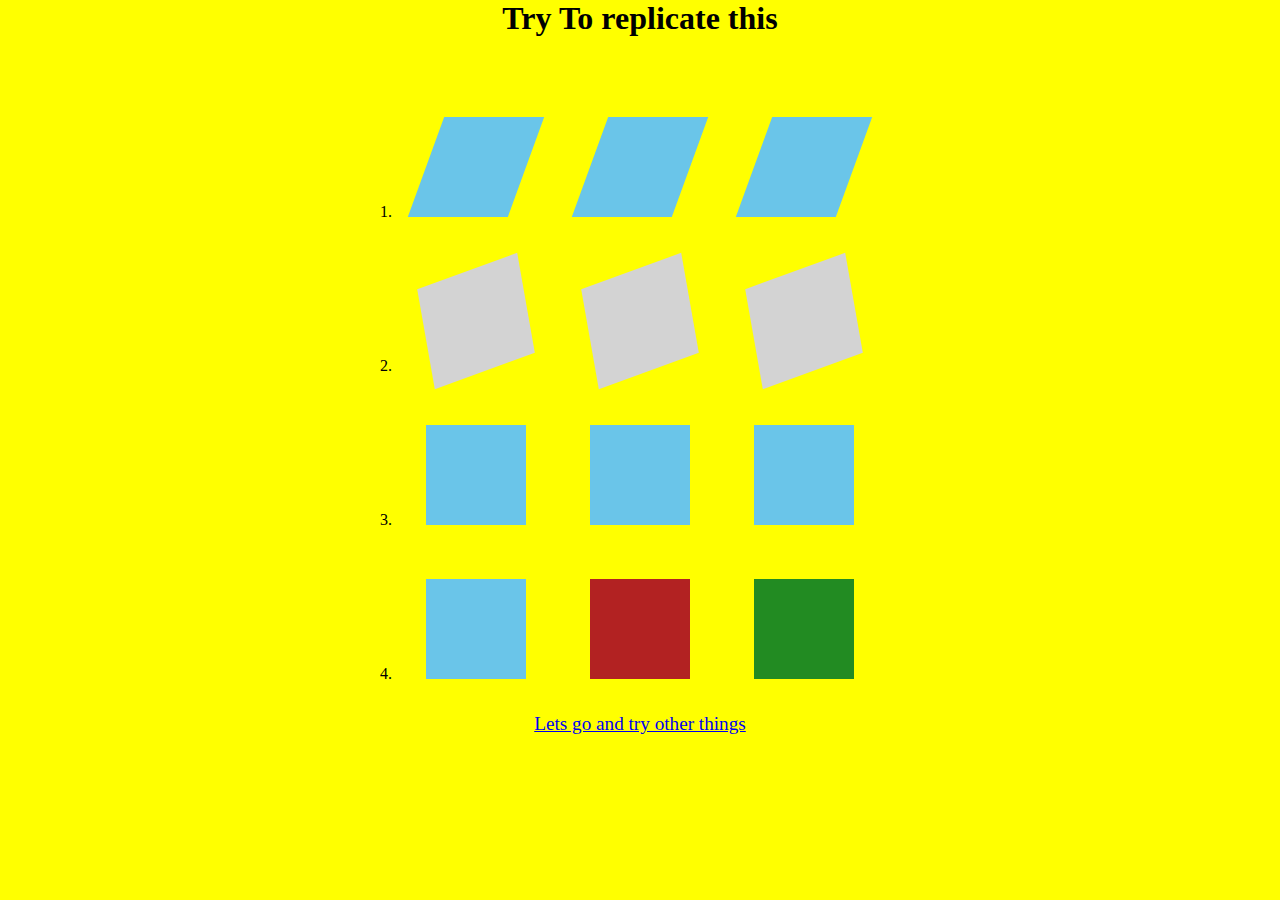
<file: index.html>
<!DOCTYPE html>
<html lang="en">
    <head>
        <meta charset="UTF-8" />
        <meta http-equiv="X-UA-Compatible" content="IE=edge" />
        <meta name="viewport" content="width=device-width, initial-scale=1.0" />
        <link rel="stylesheet" href="index.css" />
        <title>Assessment-8</title>
    </head>
    <body>
        <h1>Try To replicate this</h1>

        <main class="indexPage">
            <ol>
                <li>
                    <div class="box box1"></div>
                    <div class="box box1"></div>
                    <div class="box box1"></div>
                </li>
                <li>
                    <div class="box box2"></div>
                    <div class="box box2"></div>
                    <div class="box box2"></div>
                </li>
                <li>
                    <div class="box box3"></div>
                    <div class="box box3"></div>
                    <div class="box box3"></div>
                </li>
                <li>
                    <div class="box box4"></div>
                    <div class="box box5"></div>
                    <div class="box box6"></div>
                </li>
            </ol>
        </main>
        <a href="./index1.html">Lets go and try other things</a>
    </body>
</html>
</file>
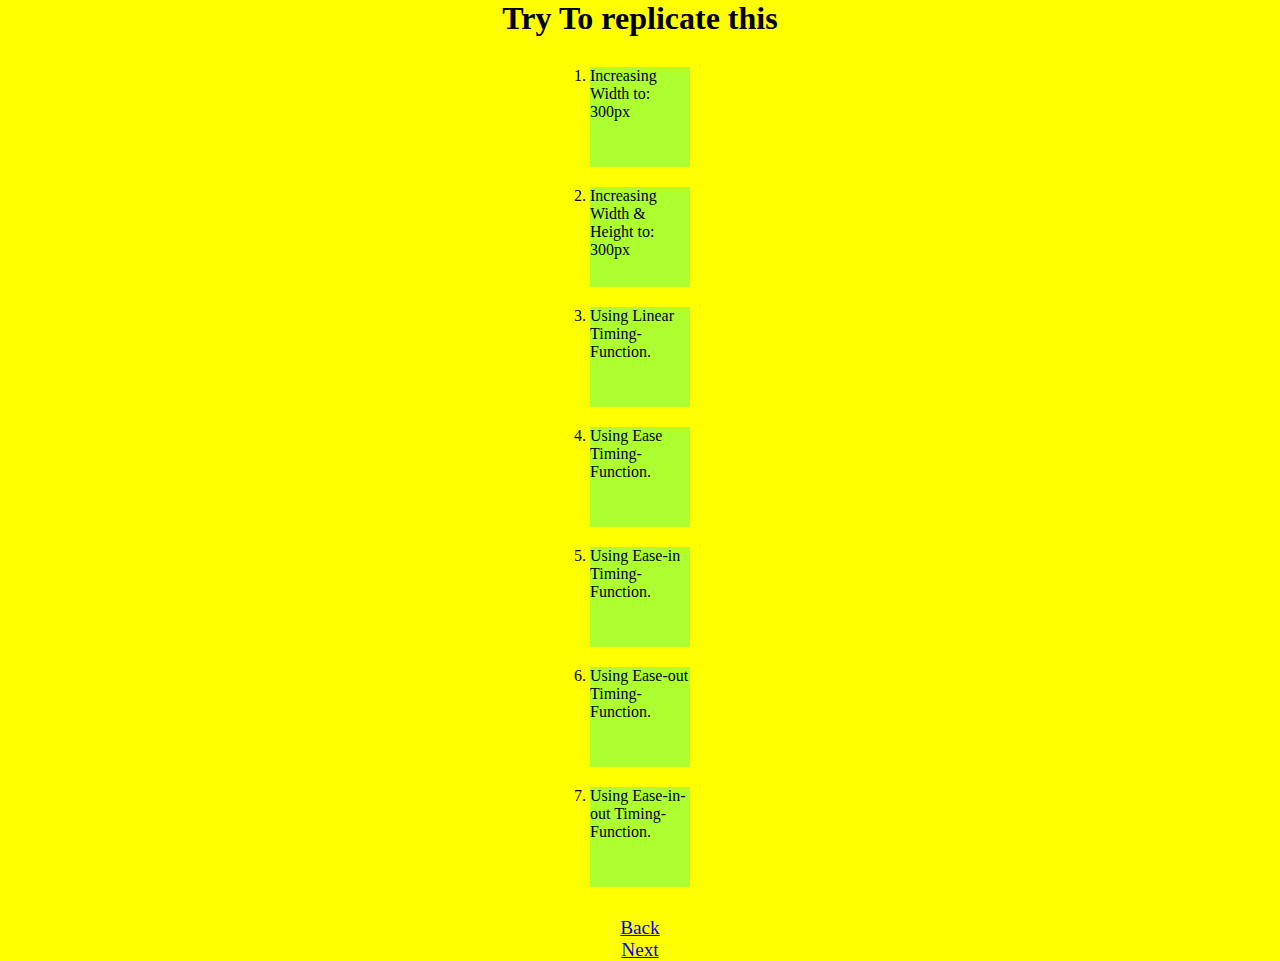
<file: index1.html>
<!DOCTYPE html>
<html lang="en">
    <head>
        <meta charset="UTF-8" />
        <meta http-equiv="X-UA-Compatible" content="IE=edge" />
        <meta name="viewport" content="width=device-width, initial-scale=1.0" />
        <link rel="stylesheet" href="index.css" />
        <title>Assessment-5 | Transition</title>
    </head>
    <body>
        <h1>Try To replicate this</h1>

        <main class="pageOne">
            <ol>
                <li class="box box1">Increasing Width to: 300px</li>
                <li class="box box2">Increasing Width & Height to: 300px</li>
                <li class="box box3">Using Linear Timing-Function.</li>
                <li class="box box4">Using Ease Timing-Function.</li>
                <li class="box box5">Using Ease-in Timing-Function.</li>
                <li class="box box6">Using Ease-out Timing-Function.</li>
                <li class="box box7">Using Ease-in-out Timing-Function.</li>
            </ol>
        </main>

        <a href="./index.html">Back</a>
        <a href="./index2.html">Next</a>
    </body>
</html>
</file>
<file: index.css>
* {
    margin: 0;
    padding: 0;
    box-sizing: border-box;
    font-family: Georgia, "Times New Roman", Times, serif;
}
body {
    background-color: yellow;
}
/* Index */
h1 {
    text-align: center;
}
a {
    display: block;
    text-align: center;
    font-size: 1.2rem;
}
.indexPage,
.pageOne {
    margin: 30px auto;
    width: max-content;
}
.indexPage .box {
    display: inline-block;
    width: 100px;
    height: 100px;
    margin: 50px 30px 0;
    background-color: rgb(106, 197, 233);
}

.indexPage .box1 {
    animation: box1 3000ms infinite alternate running;
    transform: skew(-20deg);
}
@keyframes box1 {
    100% {
        transform: skew(20deg);
    }
}
.indexPage .box2 {
    background-color: lightgray;
    animation: box2 3000ms infinite alternate running;
    transform: skew(10deg, -20deg);
}
@keyframes box2 {
    100% {
        transform: skew(10deg, 20deg);
    }
}
.indexPage .box3 {
    animation: box3 3000ms infinite running;
}
@keyframes box3 {
    100% {
        transform: rotate(360deg);
    }
}
.indexPage .box3 {
    animation: box3 3000ms infinite running;
}
@keyframes box3 {
    100% {
        transform: rotate(360deg);
    }
}
.indexPage .box4 {
    animation: box4 3000ms infinite alternate running;
}
@keyframes box4 {
    100% {
        height: 50px;
    }
}
.indexPage .box5 {
    background-color: firebrick;
    animation: box5 3000ms infinite alternate running;
}
@keyframes box5 {
    100% {
        width: 50px;
    }
}
.indexPage .box6 {
    background-color: forestgreen;
    animation: box6 1500ms infinite alternate running;
}
@keyframes box6 {
    100% {
        transform: rotate(-90deg);
    }
}

/* Page 1 */
.pageOne .box {
    width: 100px;
    height: 100px;
    background-color: greenyellow;
    margin: 20px 20px 0;
}
.pageOne .box1 {
    transition: width 2000ms;
}
.pageOne .box1:hover {
    width: 300px;
}
.pageOne .box2 {
    transition: width 2000ms 1000ms, height 3000ms 1000ms;
}
.pageOne .box2:hover {
    width: 300px;
    height: 300px;
}
.pageOne .box3 {
    transition: width 2000ms linear;
}
.pageOne .box3:hover {
    width: 300px;
}
.pageOne .box4 {
    transition: width 2000ms ease;
}
.pageOne .box4:hover {
    width: 300px;
}
.pageOne .box5 {
    transition: width 2000ms ease-in;
}
.pageOne .box5:hover {
    width: 300px;
}
.pageOne .box6 {
    transition: width 2000ms ease-out;
}
.pageOne .box6:hover {
    width: 300px;
}
.pageOne .box7 {
    transition: width 2000ms ease-in-out;
}
.pageOne .box7:hover {
    width: 300px;
}

/* Page 2 */
.pageTwo {
    width: 100%;
    height: 100vh;
    position: relative;

    background-image: url("./images/clouds.jpg");
    background-size: cover;
    background-repeat: no-repeat;
    background-position: center;

    border: 10px outset white;
    border-right-color: green;
    border-left-color: orange;

    overflow: hidden;
}
.heading {
    font-weight: normal;
    font-size: 3rem;
    text-align: center;
    text-transform: uppercase;
}
.heading__one {
    background-color: orange;
}
.heading__two {
    background-color: white;
}
.heading__three {
    background-color: green;
}
.sun {
    position: absolute;
    top: 150px;
    right: 350px;

    animation: sun 5000ms infinite;
}
@keyframes sun {
    100% {
        transform: rotate(360deg);
    }
}
.road {
    height: 250px;
    width: 500%;
    background-image: url("./images/road.jpg");
    background-repeat: repeat-x;

    position: absolute;
    bottom: 0;
    left: 0;
    right: 0;

    animation: road 5000ms infinite;
}
@keyframes road {
    100% {
        transform: translateX(-2000px);
    }
}
.city {
    height: 350px;
    width: 500%;
    background-image: url("./images/city.png");
    background-repeat: repeat-x;

    position: absolute;
    bottom: 250px;
    left: 0;
    right: 0;

    animation: city 5000ms infinite;
}
@keyframes city {
    100% {
        transform: translateX(-1000px);
    }
}
.car {
    width: 500px;

    position: absolute;
    left: 50%;
    bottom: 100px;
    transform: translateX(-50%);
    z-index: 1;
}
.car img {
    width: 100%;
    animation: car 3000ms infinite alternate;
}
.car img:nth-child(1) {
    position: absolute;
    left: 100px;
    top: -70px;
    width: 100px;
}
@keyframes car {
    0% {
        transform: translateY(-50px);
    }
    50% {
        transform: translateY(0);
    }
    100% {
        transform: translateY(50px);
    }
}
.wheel {
    position: absolute;
    left: 50%;
    bottom: 180px;
    z-index: 1;

    transform: translateX(-50%);
}
.wheel img {
    animation: car 3000ms infinite alternate;
}
.wheel img:nth-child(1) {
    width: 75px;
    height: 75px;

    position: absolute;
    left: 95px;
}
.wheel img:nth-child(2) {
    width: 80px;
    height: 80px;

    position: absolute;
    right: 130px;
}
</file>
